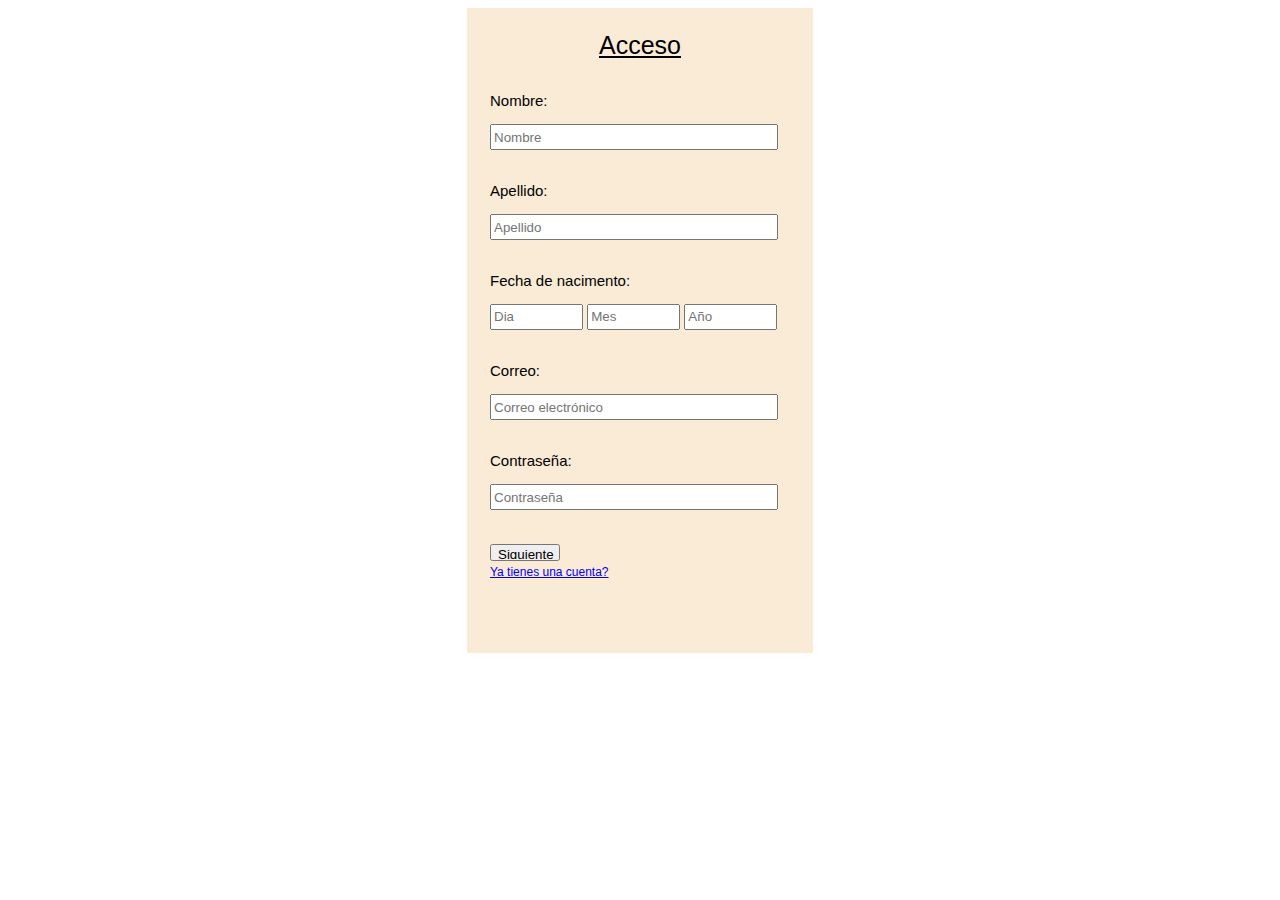
<file: index.html>
<!DOCTYPE html>
<html lang="en">
<head>
    <meta charset="UTF-8">
    <title>Registro</title>
    <link rel="stylesheet" type="text/css" href="cs.css">

</head>
<body background="https://img.freepik.com/foto-gratis/hermosa-
escena-dibujos-animados-paisajes-anime_23-2151035237.jpg">
    <form>
        <label class="e"><ins>Acceso</ins></label>
        <br>
        <p for="nombre">Nombre:</p>
        <input  type="text" name="nombre" id="nombre" required placeholder="Nombre">
        <br><br>
        <p for="apellido">Apellido:</p>
        <input type="text" name="apellido" id="apellido" required placeholder="Apellido">
        <br><br>
        <p>Fecha de nacimento:</p>
        <input class="a"  type="text" name="dia"  list="dia" required placeholder="Dia" >
        <datalist id="dia">
            <option>1</option>
            <option>2</option>
            <option>3</option>
            <option>4</option>
            <option>5</option>
            <option>6</option>
            <option>7</option>
            <option>8</option>
            <option>9</option>
            <option>10</option>
            <option>11</option>
            <option>12</option>
            <option>13</option>
            <option>14</option>
            <option>15</option>
            <option>16</option>
            <option>17</option>
            <option>18</option>
            <option>19</option>
            <option>20</option>
            <option>21</option>
            <option>22</option>
            <option>23</option>
            <option>24</option>
            <option>25</option>
            <option>26</option>
            <option>27</option>
            <option>28</option>
            <option>29</option>
            <option>30</option>
            <option>31</option>
        </datalist>
        <input class="b" type="text" name="mes" list="mes" required placeholder="Mes" >
        <datalist id="mes">
            <option>Enero</option>  
            <option>Febrero</option>
            <option>Marzo</option>
            <option>Abril</option>
            <option>Mayo</option>
            <option>Junio</option>
            <option>Julio</option>
            <option>Agosto</option>
            <option>Septiembre</option>
            <option>Octubre</option>
            <option>Noviembre</option>
            <option>Diciembre</option>
        </datalist>
        <input class="c" type="text" name="año" list="año" placeholder="Año" >
        <datalist id="año">
            <option>1991</option>
            <option>1992</option>
            <option>1993</option>
            <option>1994</option>
            <option>1995</option>
            <option>1996</option>
            <option>1997</option>
            <option>1998</option>
            <option>1999</option>
            <option>2000</option>
            <option>2001</option>
            <option>2002</option>
            <option>2003</option>
            <option>2004</option>
            <option>2005</option>
            <option>2006</option>
            <option>2007</option>
            <option>2008</option>
            <option>2009</option>
            <option>2010</option>
            <option>2011</option>
            <option>2012</option>
            <option>2013</option>
            <option>2014</option>
            <option>2015</option>
            <option>2016</option>
        </datalist>
        <br><br>
        <p for="email">Correo:</p>
        <input type="email" name="emails" id="email" required placeholder="Correo electrónico"> 
        <br><br>
        <p for="pass">Contraseña:</p>
        <input type="password" name="pass" id="pass" required placeholder="Contraseña">
        <br><br><br>
        <input class="d" type="submit" value="Siguiente"><br>
        <label class="f" > <a href="Formulario..html">Ya tienes una cuenta?</a></label>
        
        <br><br>

















        <!--
        <input type="submit" value="Enviar">
    
        
        <label for="inombre">Nombre: </label>
        <input type="text" name="nombre" id="inombre"  required placeholder="Nombre">
        <br><br>
        <label for="fecha">Nacimiento:</label>
        <input type="date" name="fecha" id="fecha" required>
        <br><br>

        
        
        <input type="text" name="año" list="lista" placeholder="Año" >
        <input type="number" max="100" min="0" name="edad" id="iedad" required placeholder="Edad" > 
        <datalist id="lista">
            <option>1991</option>
            <option>1992</option>
            <option>1993</option>
            <option>1994</option>
            <option>1995</option>
            <option>1996</option>
            <option>1997</option>
            <option>1998</option>
            <option>1999</option>
            <option>2000</option>
            <option>2001</option>
            <option>2002</option>
            <option>2003</option>
            <option>2004</option>
            <option>2005</option>
            <option>2006</option>
            <option>2007</option>
            <option>2008</option>
            <option>2009</option>
            <option>2010</option>
            <option>2011</option>
            <option>2012</option>
            <option>2013</option>
            <option>2014</option>
            <option>2015</option>
            <option>2016</option>
        </datalist>-->
        <br><br>

       



    </form>
   
      

    
</body>
</html>
</file>
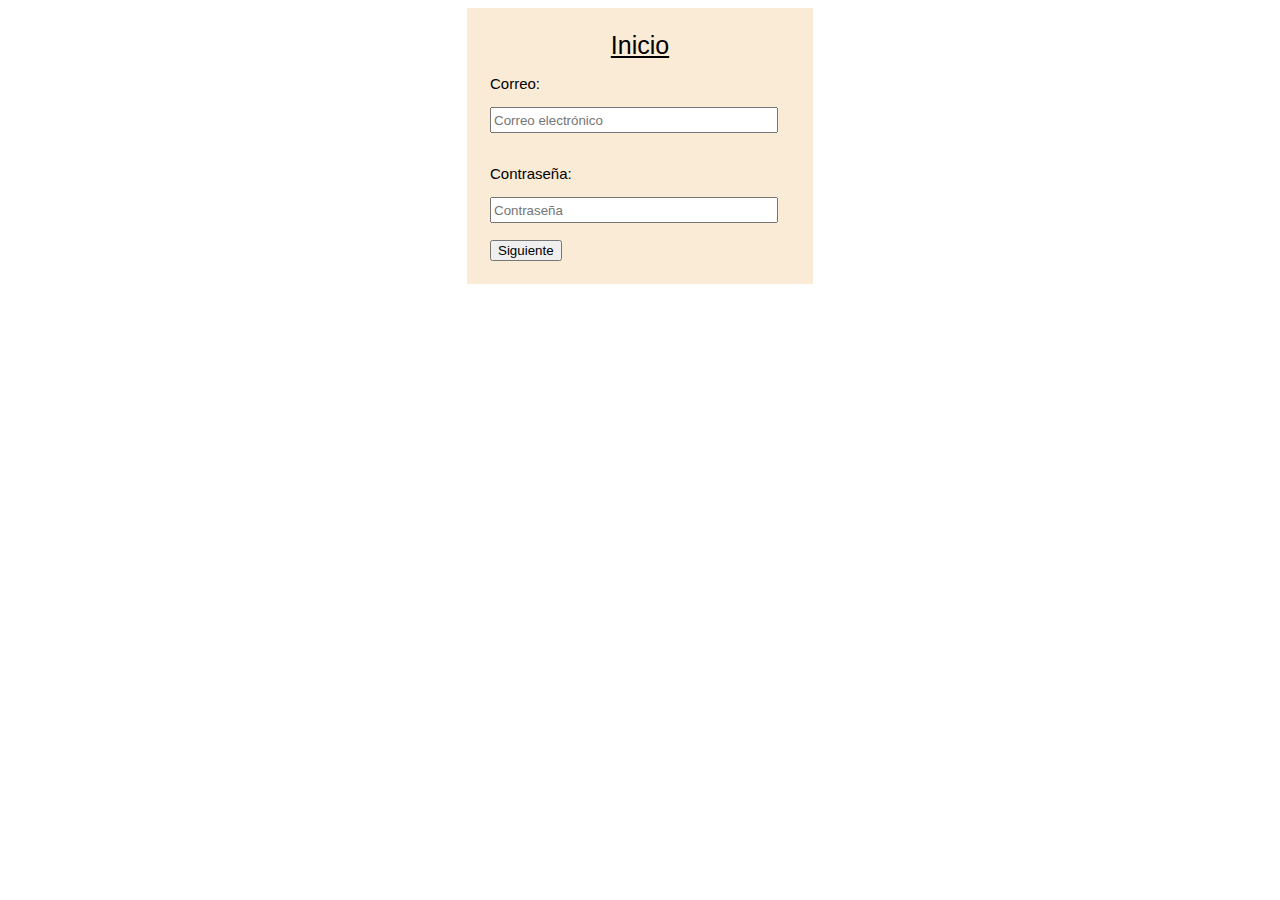
<file: inde.html>
<!DOCTYPE html>
<html lang="en">
<head>
    <meta charset="UTF-8">
    <title>Inicio</title>
    <link rel="stylesheet" type="text/css" href="css.css">
</head>
<body background="https://img.freepik.com/foto-gratis/hermosa-
escena-dibujos-animados-paisajes-anime_23-2151035237.jpg">
    <form>
     <label><ins>Inicio</ins></label>   
    <p for="email">Correo:</p>
    <input type="email" name="emails" id="email" required placeholder="Correo electrónico"> 
    <br><br>
    <p for="pass">Contraseña:</p>
    <input type="password" name="pass" id="pass" required placeholder="Contraseña">
    <br><br>
    <button type="submit">Siguiente</button>
    </form>
</body>
</html>
</file>
<file: cs.css>
form{
    background-color: antiquewhite;
    font-size: 15px;
    font-family: sans-serif;
    color: black;
    margin: auto;
    width: 300px;
    padding: 23px;
    
}

input{
    width: 280px;
    height: 20px;
}
.a, .b, .c{
    width: 85px;
    height: 20px;
}
.d{
    justify-content: flex-end;
    width: 70px;
    height: 17px;
}
.e{
    display: flex;
    justify-content: center;
    font-size: 25px;
}
.f{
    font-size: 12px;
}
</file>
<file: css.css>
form{
    background-color: antiquewhite;
    font-family: sans-serif;
    font-size: 15px;
    width: 300px;
    margin: auto;
    padding: 23px;
    color: black;

}
input{
    width: 280px;
    height: 20px;
}
label{
    font-size: 25px;
    display: flex;
    justify-content: center;
}
</file>
